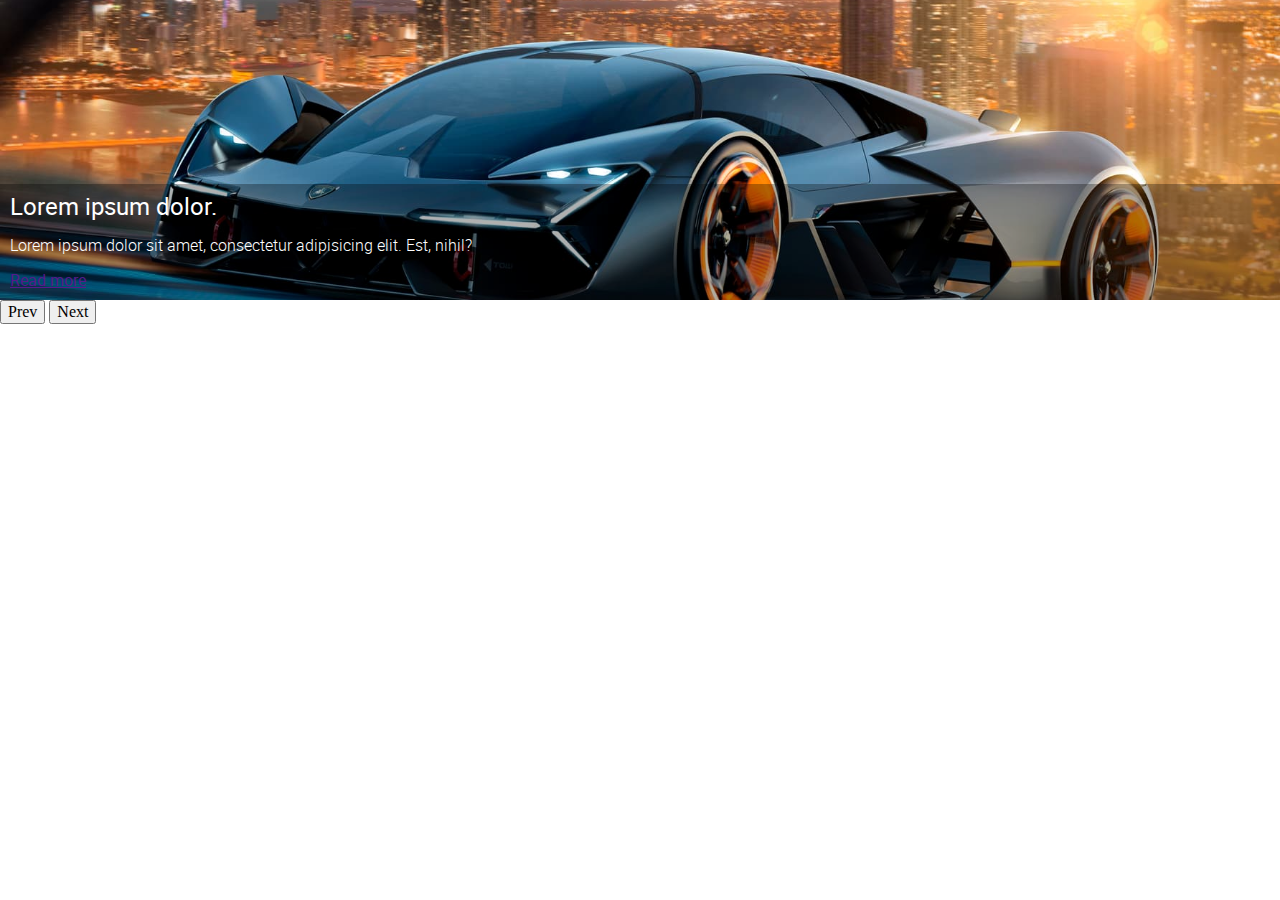
<file: index.html>
<!doctype html>
<html lang="en">
<head>
    <meta charset="UTF-8">
    <meta name="viewport"
          content="width=device-width, user-scalable=no, initial-scale=1.0, maximum-scale=1.0, minimum-scale=1.0">
    <meta http-equiv="X-UA-Compatible" content="ie=edge">
    <title>Document</title>

        <link rel="preconnect" href="https://fonts.googleapis.com">
        <link rel="preconnect" href="https://fonts.gstatic.com" crossorigin>
        <link href="https://fonts.googleapis.com/css2?family=Roboto:wght@100;400&display=swap" rel="stylesheet">

    <link rel="stylesheet" href="src/styles/normalize.css">
    <link rel="stylesheet" href="src/styles/styles.css">
</head>
<body>

<div class="slider">
    <div class="slider__slides">
        <div class="slider__slide slide">
            <div class="slide__cover">
                <h2 class="slide__hdl">Lorem ipsum dolor.</h2>
                <p class="slide__text">Lorem ipsum dolor sit amet, consectetur adipisicing elit. Est, nihil?</p>
                <a href="" class="slide__link">Read more</a>
            </div>
        </div>
        <div class="slider__slide slide">
            <div class="slide__cover">
                <h2 class="slide__hdl">Lorem ipsum.</h2>
                <p class="slide__text">Lorem ipsum dolor sit amet, consectetur adipisicing elit.</p>
                <a href="" class="slide__link">Read more</a>
            </div>
        </div>
        <div class="slider__slide slide">
            <div class="slide__cover">
                <h2 class="slide__hdl">Lorem ipsum.</h2>
                <p class="slide__text">Lorem ipsum dolor sit amet, consectetur adipisicing elit. Modi quod repellendus
                    sint.</p>
                <a href="" class="slide__link">Read more</a>
            </div>
        </div>
    </div>
    <nav class="slider__nav nav">
        <button class="nav__btn">Prev</button>
        <button class="nav__btn nav__btn--next">Next</button>
    </nav>
</div>

</body>
</html>
</file>
<file: src/styles/styles.css>
@font-face {
    font-family: 'Roboto Light';
    src: url('../fonts/roboto-light-webfont.woff2') format('woff2'),
    url('../fonts/roboto-light-webfont.woff') format('woff');
    font-weight: normal;
    font-style: normal;

}

@font-face {
    font-family: 'Roboto Regular';
    src: url('../fonts/roboto-regular-webfont.woff2') format('woff2'),
    url('../fonts/roboto-regular-webfont.woff') format('woff');
    font-weight: normal;
    font-style: normal;
}


@keyframes slide-1 {
    0% { left: 0; }
    30% { left: 0; }
    45% { left: -100%; }
    75% { left: -100%; }
    90% { left: -200%; }
    100% { left: -200%; }
}

@keyframes slide-2 {
    0% { left: 100%; }
    30% { left: 100%; }
    45% { left: 0; }
    75% { left: 0; }
    90% { left: -100%; }
    100% { left: -100%; }
}

@keyframes slide-3 {
    0% { left: 200%; }
    30% { left: 200%; }
    45% { left: 100%; }
    75% { left: 100%; }
    90% { left: 0; }
    100% { left: 0; }
}


.slider {}
.slider .slider__slides {}
.slider .slider__slides {
    position: relative;
    overflow: hidden;
    min-height: 300px;
}
.slider .slider__slide {}
.slider .slider__nav {}

.slide {}
.slide .slide__hdl {}
.slide .slide__text {}
.slide {
    width: 100%;
    min-height: 300px;
    box-sizing: border-box;
    position: absolute;
    top: 0;
    animation-duration: 14s;
    animation-iteration-count: infinite;
    animation-direction: alternate;
    background-size: cover;
    background-repeat: no-repeat;
    background-position: center;
    color: white;
    font-family: 'Roboto Regular', sans-serif;

}

.slide:first-child {
    left: 0;
    animation-name: slide-1;
    background-image: url("../images/slide-1.jpg");
}

.slide:nth-child(2) {
    left: 100%;
    animation-name: slide-2;
    background-image: url("../images/slide-2.jpg");
}

.slide:last-child {
    left: 200%;
    animation-name: slide-3;
    background-image: url("../images/slide-3.jpg");
}

.slide .slide__cover {
    background-color: rgba(0, 0, 0, .3);
    padding: 10px;
    position: absolute;
    bottom: 0;
    width: 100%;
}

.slide .slide__hdl {
    margin: 0;
    font-weight: 400;
    font-family: 'Roboto Regular', sans-serif;
}
.slide .slide__text {
    font-weight: 100;
    font-family: 'Roboto Light', sans-serif;
}
.slide .slide__link {}

.nav {}
</file>
